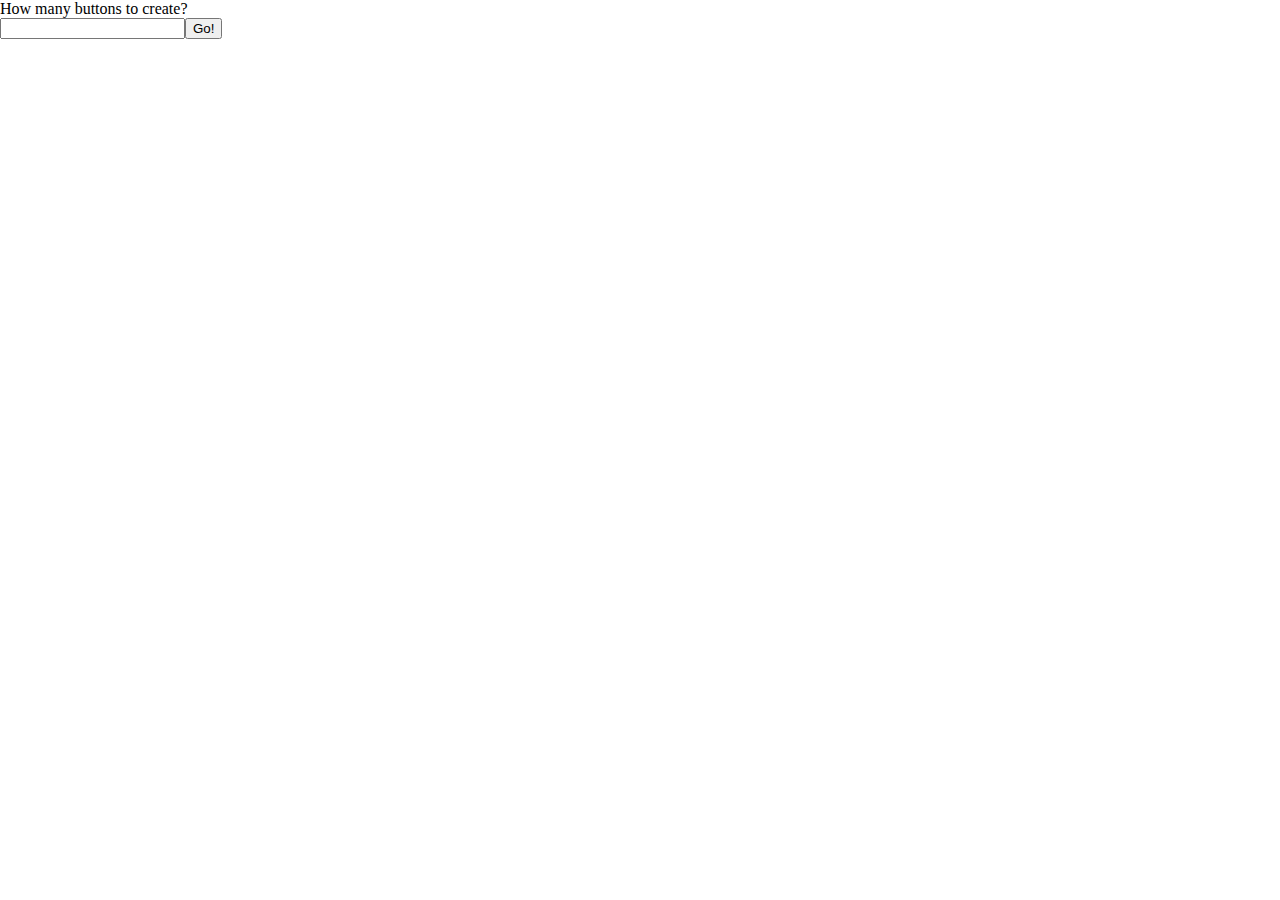
<file: labs/lab0/index.html>
<!DOCTYPE html>
<html>
    <head>
        <meta name="viewport" content="width=device-width, initial-scale=1.0">
        <link rel="stylesheet" href="css/styles.css">
    </head>

    <body>
            <div id="memory-game"></div>
            <script type="module" src="js/MemoryGame.js"></script>
    </body>
</html>
</file>
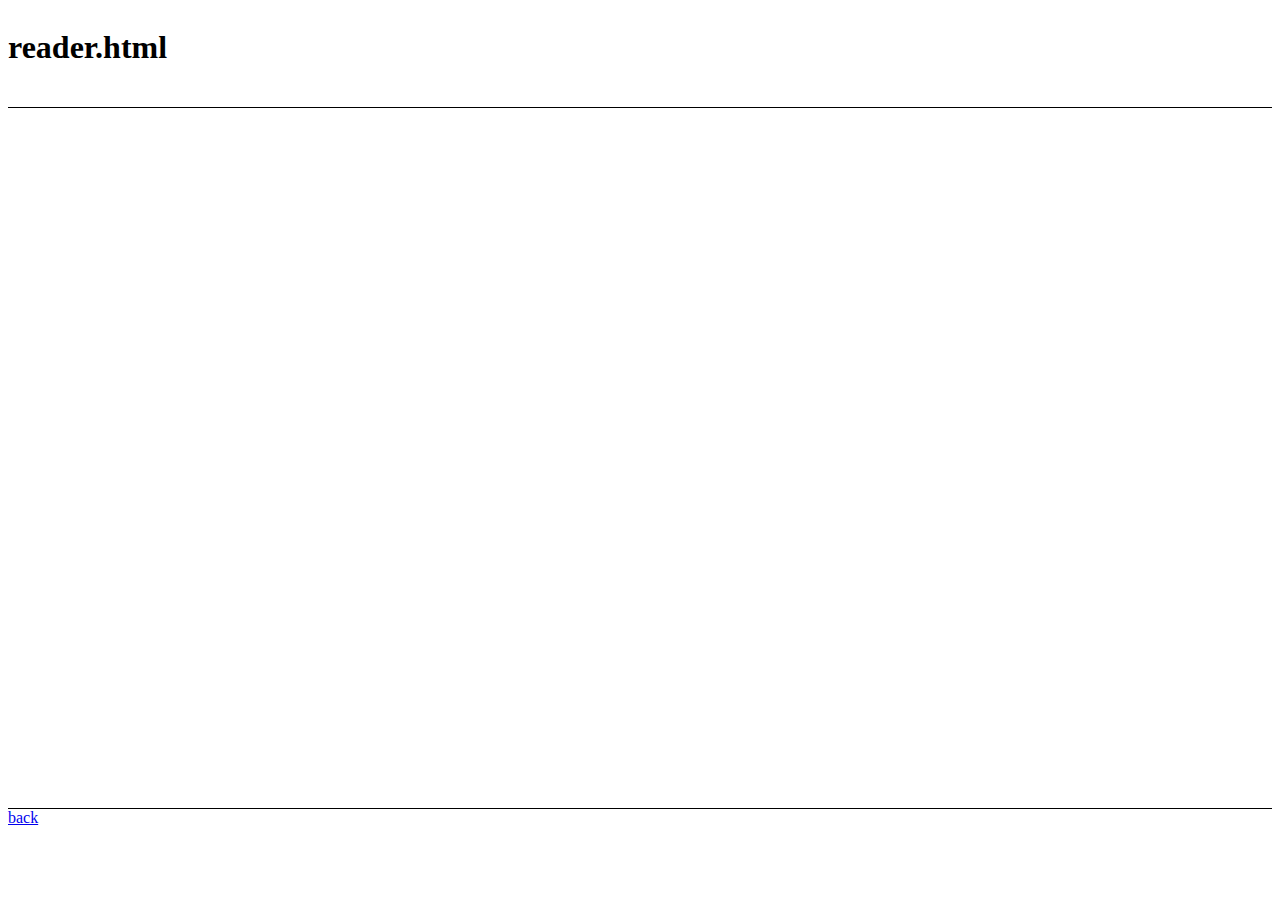
<file: labs/lab1/reader.html>
<!DOCTYPE html>
<html>

<head>
    <meta name="viewport" content="width=device-width, initial-scale=1.0">
    <link rel="stylesheet" href="css/styles.css">
    <title>Lab1</title>
</head>

<body>
    <div id="content">
        <header>
            <h1>reader.html</h1>
        </header>
        <div>

        </div>
        <footer>
            <a href="./index.html">back</a>
        </footer>

    </div>

</body>

</html>
</file>
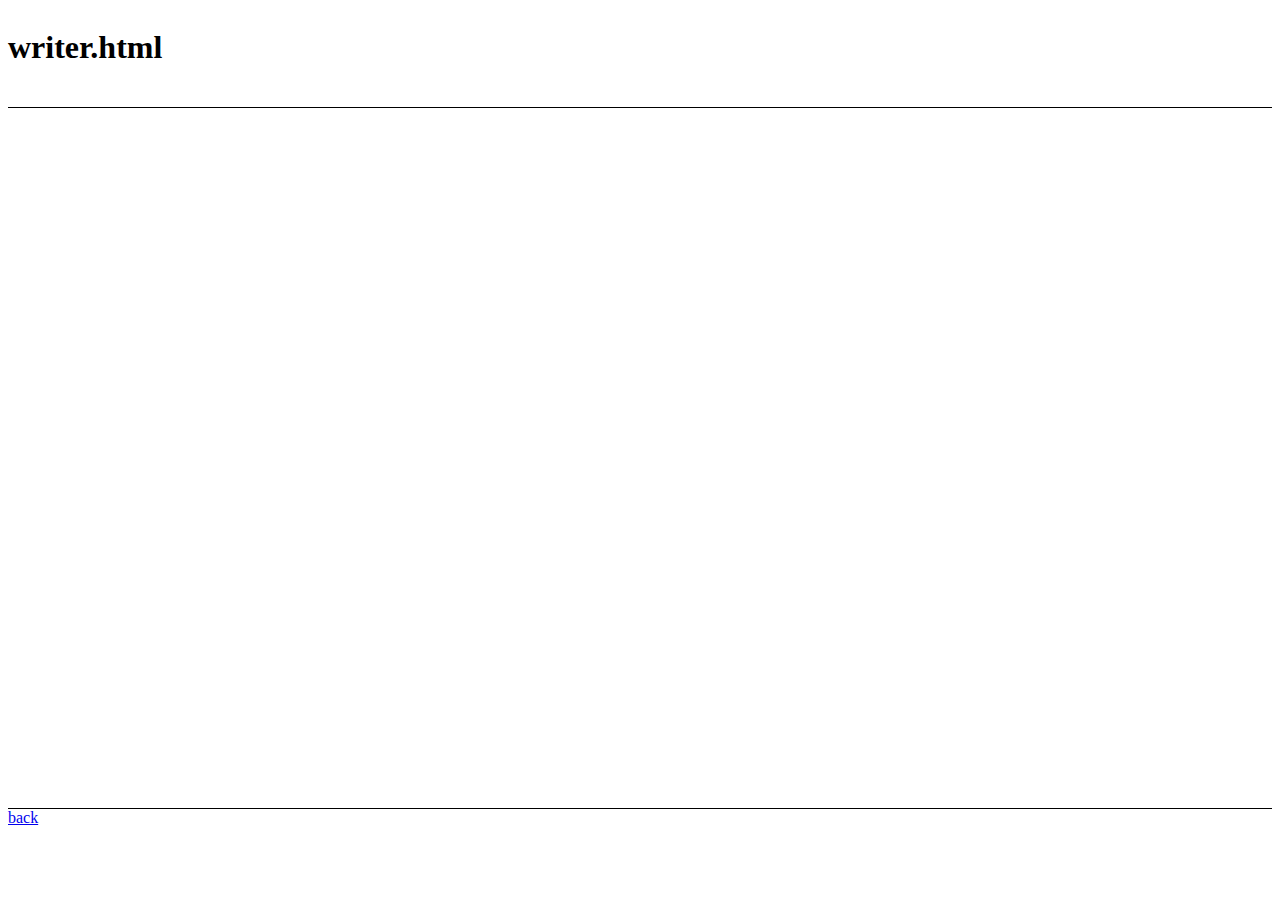
<file: labs/lab1/writer.html>
<!DOCTYPE html>
<html>

<head>
    <meta name="viewport" content="width=device-width, initial-scale=1.0">
    <link rel="stylesheet" href="css/styles.css">
    <title>Lab1</title>
</head>

<body>
    <div id="content">
        <header>
            <h1>writer.html</h1>
        </header>
        <div>

        </div>
        <footer>
            <a href="./index.html">back</a>
        </footer>

    </div>


</body>

</html>
</file>
<file: labs/lab0/css/styles.css>
body {
    margin: 0;
    height: 100vh;
}


.game-button {
    border : 2px solid black;
    width : 10em;
    height : 5em;

    font-size: 20px;
    color: black;

    position: relative;
    transition: top 0.75s, left 0.75s;
}
</file>
<file: labs/lab1/css/styles.css>
body {
    height: 100vh;
}

#content {
    display: grid;
    height: 100%;
    grid-template-rows: 100px 1fr 100px;
}

#content header {
    border-bottom: 1px solid black;
}

#content footer {
    border-top: 1px solid black;
}
</file>
